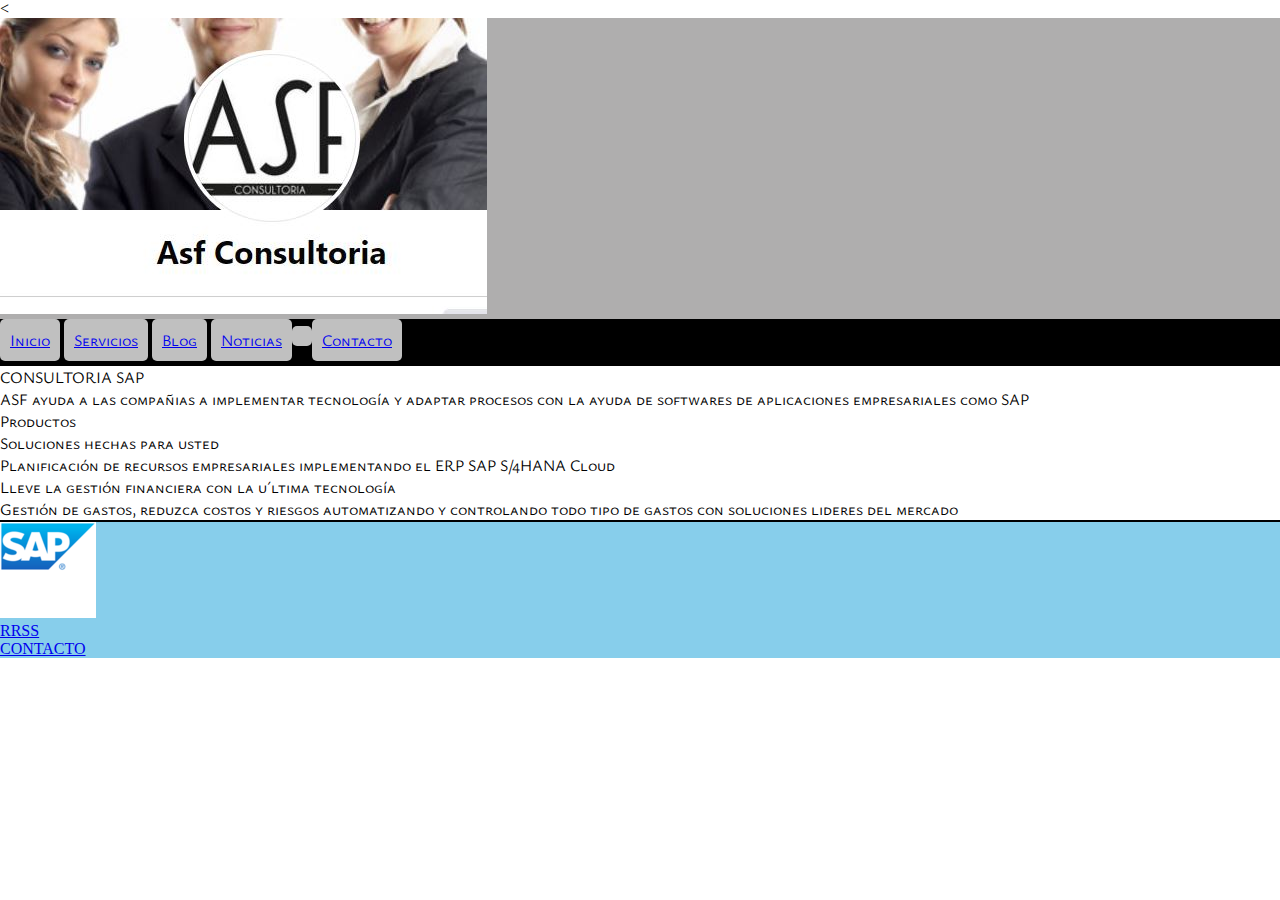
<file: index.html>
<!DOCTYPE html>
<html lang="en">
<head>
    <meta charset="UTF-8">
    <meta name="viewport" content="width=device-width, initial-scale=1.0">
    <title>ASF</title>
    <link rel="stylesheet" href="./css/estilos.css">
</head>

    
    <link rel="shortcut icon" href="./assets/image/favicon-32x32.png" type="image/x-icon">
<body>
    <<section> 
    <header>
      <div id="logo">
        <img src="./assets/image/ASF.JPG" 
              alt="Portada"
              />
        </div>   
      
        <nav> 
          <ul>
             <li><a href="./index.html">Inicio</a></li>
             <li><a href="./pages/servicios.html">Servicios</a></li>            
             <li><a href="./pages/Blog.html">Blog</a></li>
             <li><a href="./pages/noticias.html">Noticias</a><li>
             <li><a href="./pages/contacto.html">Contacto</a></li>
          </ul>
        </nav>
      
            <main>
              <section> CONSULTORIA SAP </section>
            </main>
          
        <!-- Descripcion -->
        <div>
        <P>ASF ayuda a las compañias a implementar tecnología y adaptar procesos con la ayuda de softwares de aplicaciones empresariales como SAP </P>
        

           <article> 
            <ul>Productos 
              <li> Soluciones hechas para usted</li>  
              <li> Planificación de recursos empresariales implementando el ERP SAP S/4HANA Cloud </li>
              <li> Lleve la gestión financiera con la u´ltima tecnología</li>
              <li> Gestión de gastos, reduzca costos y riesgos automatizando y controlando todo tipo de gastos con soluciones lideres del mercado </li>    
            </ul>
            </article>
        
           </section>
            </main>
           </article>    
          </section>

        
      <footer>
      <div><img src="./pages/favicon-96x96.png" alt="" /></div>
    <div><a href="#">RRSS</a></div>
    <div><a href="#">CONTACTO</a></div>
    </footer>

    </header>

</body
<!--------------------------------------------------->
</html> <!--Fin de nuestra web-->
</file>
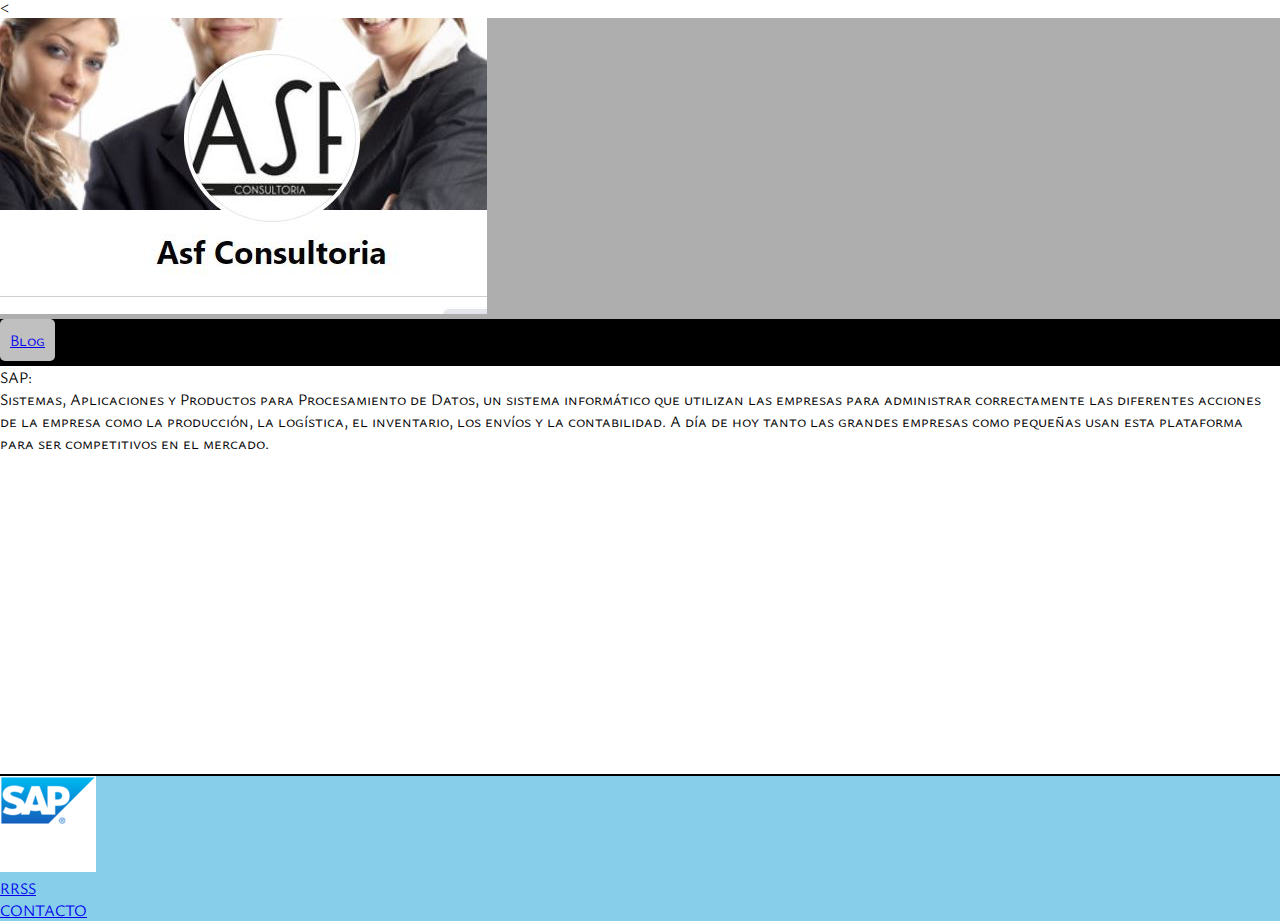
<file: pages/Blog.html>
<!DOCTYPE html>
<html lang="en">
<head>
    <meta charset="UTF-8">
    <meta name="viewport" content="width=device-width, initial-scale=1.0">
    <title>BLOG</title>
    <link rel="stylesheet" href="../css/estilos.css">
    
</head>
<body>
    
    <link rel="shortcut icon" href="../assets/image/favicon-32x32.png" type="image/x-icon">
    
<body>
    <<section> 
    <header>
      <div id="logo">
        <img src="../assets/image/ASF.JPG" 
              alt="Portada"
              />
        </div>   
      
        <nav> 
          <ul>
             <li><a href="../Blog.html">Blog</a></li>            
          </ul>
        </nav>
      
            <main>
              <section> SAP: </section>
            </main>
          
        <!-- Descripcion -->
        <div>
        <P>Sistemas, Aplicaciones y Productos para Procesamiento de Datos, un sistema informático que utilizan las empresas para administrar correctamente las diferentes acciones de la empresa como la producción, la logística, el inventario, los envíos y la contabilidad. A día de hoy tanto las grandes empresas como pequeñas usan esta plataforma para ser competitivos en el mercado. </P>
        </div>
        
        <div>
        <iframe id=¨video¨ width="560" height="315" src="https://www.youtube.com/embed/AGIBvZulZkA" title="YouTube video player" frameborder="0" allow="accelerometer; autoplay; clipboard-write; encrypted-media; gyroscope; picture-in-picture; web-share" allowfullscreen></iframe>
        </div>
        

        
      <footer>
    <div><img src="../pages/favicon-96x96.png" alt="" /></div>
    <div><a href="#">RRSS</a></div>
    <div><a href="#">CONTACTO</a></div>
    </footer>

    </header>

</body>
</html>
</file>
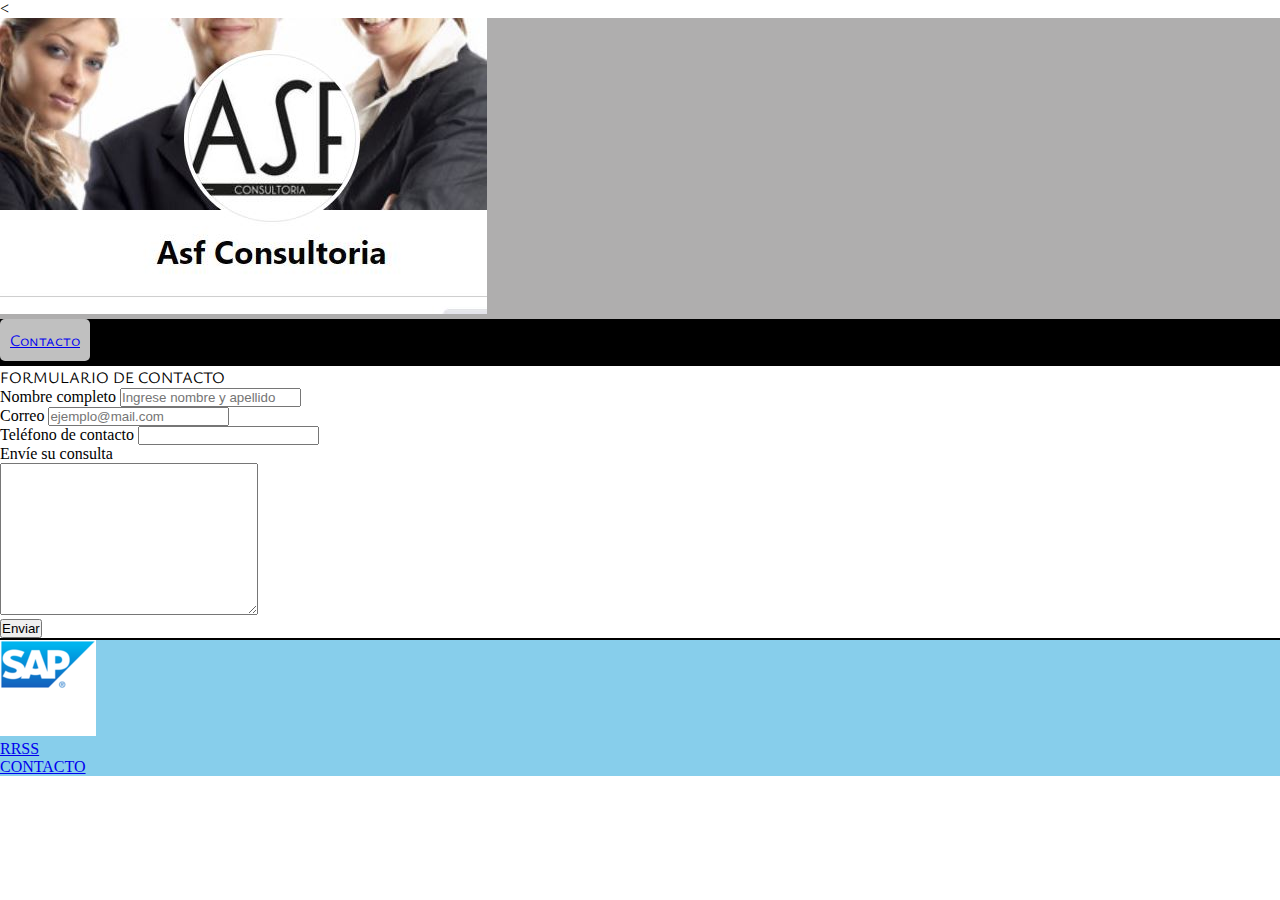
<file: pages/contacto.html>
<!DOCTYPE html>
<html lang="en">
<head>
    <meta charset="UTF-8">
    <meta name="viewport" content="width=device-width, initial-scale=1.0">
    <title>CONTACTO</title>
    <link rel="stylesheet" href="../css/estilos.css">
</head>

    
    <link rel="shortcut icon" href="../assets/image/favicon-32x32.png" type="image/x-icon">
<body>
    <<section> 
    <header>
      <div id="logo">
        <img src="../assets/image/ASF.JPG" 
              alt="Portada"
              />
        </div>     
        
        <nav> 
            <ul>
               <li><a href="../pages/contacto.html">Contacto</a></li>            
            </ul>
          </nav>


            <main>
              <section> FORMULARIO DE CONTACTO </section>
            </main>
          
        <!-- Descripcion -->
           </section>
           <form action="method"="post"></form>
           <div>
               <label for="nombre completo">Nombre completo</label>
               <input type="text" id="nombre" placeholder="Ingrese nombre y apellido"./>
               <div>
               <label for="correo electrónico">Correo</label> 
               <input type="text" id="¨correo electrónico" placeholder="ejemplo@mail.com"./>
               <div>
               <label for="teléfono de contacto"> Teléfono de contacto</label>
                <input type="text" id="teléfono de contacto" placedeholder=¨número¨./>
                <div>
                <label for="Envíe su consulta"> Envíe su consulta</label> 
                <div>
               <textarea name="" id="Consulta" cols="30" rows="10"></textarea>
                <div>
                <input type="submit" value="Enviar"./>
               </div>
               </form>
       

               
          </section>

        
      <footer>
      <div><img src="../pages/favicon-96x96.png" alt="" /></div>
    <div><a href="#">RRSS</a></div>
    <div><a href="#">CONTACTO</a></div>
    </footer>

    </header>

</body
<!--------------------------------------------------->
</html> <!--Fin de nuestra web-->
</file>
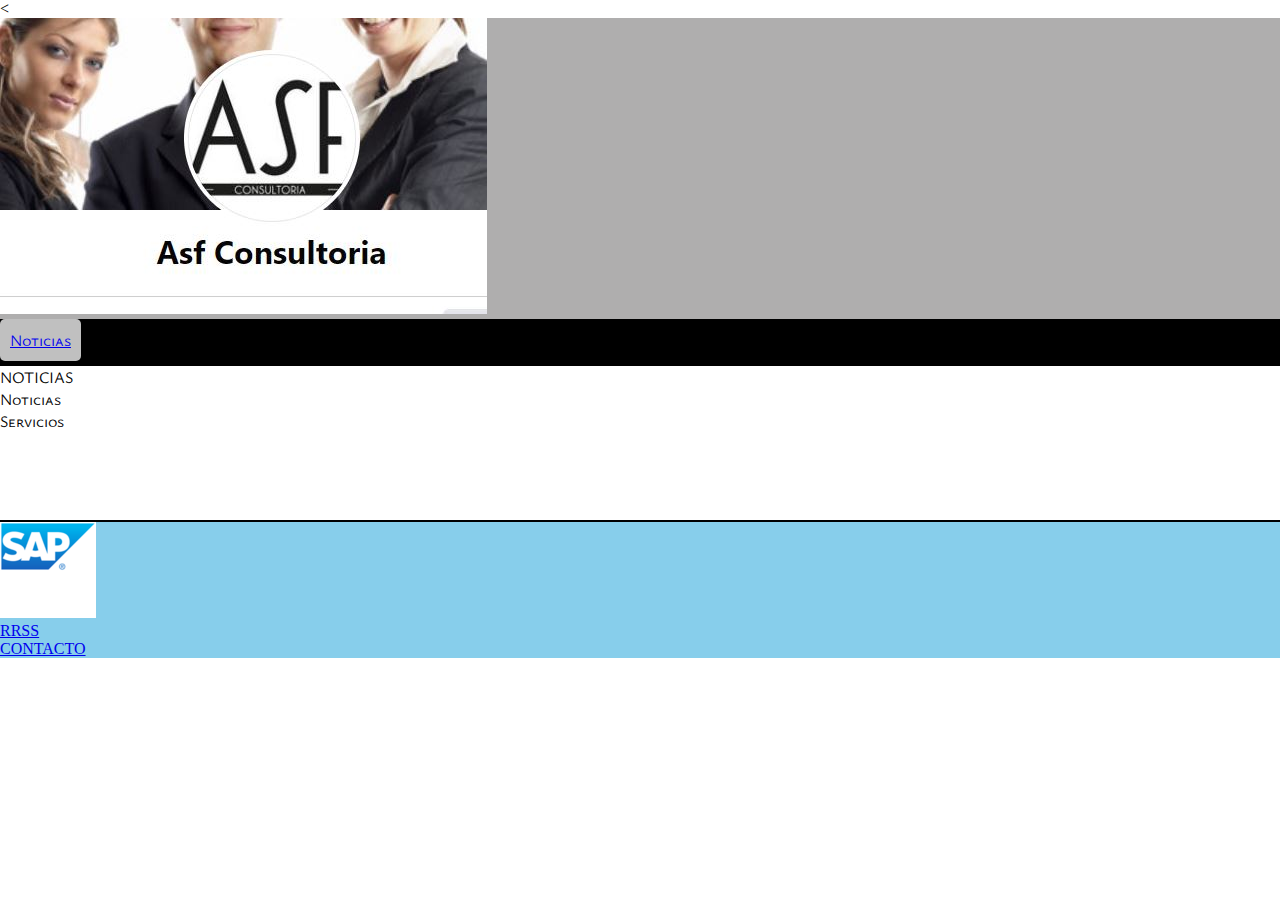
<file: pages/noticias.html>
<!DOCTYPE html>
<html lang="en">
<head>
    <meta charset="UTF-8">
    <meta name="viewport" content="width=device-width, initial-scale=1.0">
    <title>NOTICIAS</title>
    <link rel="stylesheet" href="../css/estilos.css">
</head>
<body>
    
      
    <link rel="shortcut icon" href="../assets/image/favicon-32x32.png" type="image/x-icon">
<body>
    <<section> 
    <header>
      <div id="logo">
        <img src="../assets/image/ASF.JPG" 
              alt="Portada"
              />
        </div>   
      
        <nav> 
          <ul>
             <li><a href="../pages/noticias.html">Noticias</a></li>            
          </ul>
        </nav>
      
            <main>
              <section> NOTICIAS</section>
            </main>
          
        <!-- Descripcion -->
        <div>
        <P>Noticias</P>
        

           <article> 
            <ul>Servicios 
                <li></li>  
                <li></li>
                <li></li>
                <li></li>    
            </ul>
            </article>
        
           </section>
            </main>
           </article>    
          </section>

        
      <footer>
      <div><img src="../pages/favicon-96x96.png" alt="" /></div>
    <div><a href="#">RRSS</a></div>
    <div><a href="#">CONTACTO</a></div>
    </footer>

    </header>

</body>
</html>
</file>
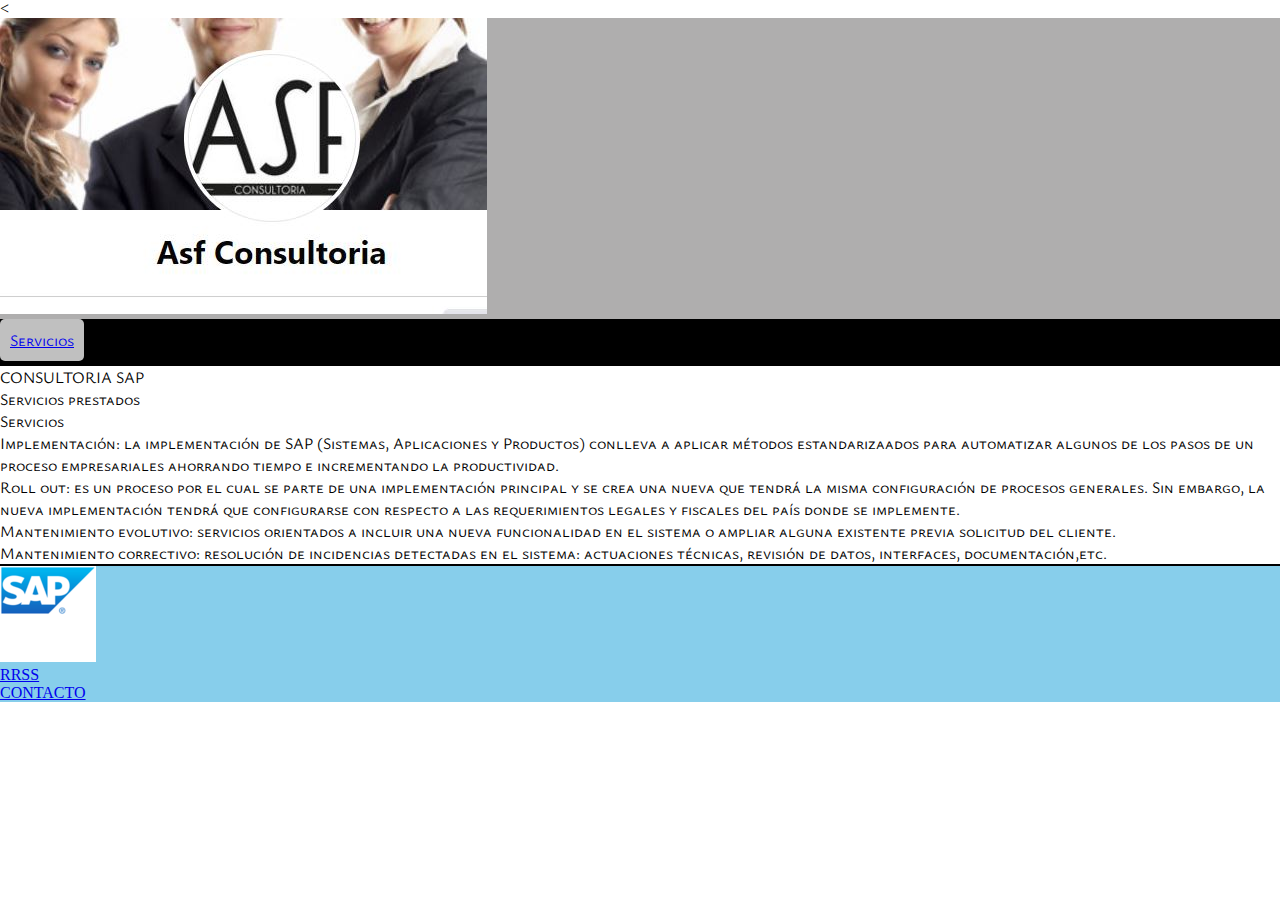
<file: pages/servicios.html>
<!DOCTYPE html>
<html lang="en">
<head>
    <meta charset="UTF-8">
    <meta name="viewport" content="width=device-width, initial-scale=1.0">
    <title>SERVICIOS</title>
    <link rel="stylesheet" href="../css/estilos.css">
</head>
<body>
    
      
    <link rel="shortcut icon" href="../assets/image/favicon-32x32.png" type="image/x-icon">
<body>
    <<section> 
    <header>
      <div id="logo">
        <img src="../assets/image/ASF.JPG" 
              alt="Portada"
              />
        </div>   
      
        <nav> 
          <ul>
             <li><a href="../pages/servicios.html">Servicios</a></li>            
          </ul>
        </nav>
      
            <main>
              <section> CONSULTORIA SAP </section>
            </main>
          
        <!-- Descripcion -->
        <div>
        <P>Servicios prestados </P>
        

           <article> 
            <ul>Servicios 
                <li>Implementación: la implementación de SAP (Sistemas, Aplicaciones y Productos) conlleva a aplicar métodos estandarizaados para automatizar algunos de los pasos de un proceso empresariales ahorrando tiempo e incrementando la productividad.</li>  
                <li>Roll out: es un proceso por el cual se parte de una implementación principal y se crea una nueva que tendrá la misma configuración de procesos generales. Sin embargo, la nueva implementación tendrá que configurarse con respecto a las requerimientos legales y fiscales del país donde se implemente.</li>
                <li>Mantenimiento evolutivo: servicios orientados a incluir una nueva funcionalidad en el sistema o ampliar alguna existente previa solicitud del cliente.</li>
                <li>Mantenimiento correctivo: resolución de incidencias detectadas en el sistema: actuaciones técnicas, revisión de datos, interfaces, documentación,etc.</li>    
            </ul>
            </article>
        
           </section>
            </main>
           </article>    
          </section>

        
      <footer>
      <div><img src="../pages/favicon-96x96.png" alt="" /></div>
    <div><a href="#">RRSS</a></div>
    <div><a href="#">CONTACTO</a></div>
    </footer>

    </header>

</body>
</html>
</file>
<file: css/estilos.css>
* {
   margin: 0;
    padding: 0;
  }

  @font-face {
    font-family: "Ysabeau"; 
    src: url("../assets/image/fonts/YsabeauSC-VariableFont_wght.ttf");
  }    


  header {  
    font-size: 1rem;    
    background-color: );
    height: ;
    position: sticky;
    font-family: "Ysabeau"; 
  }

  #logo {
    font-size: 1rem;    
    display: inline-block;    
    background-color: rgb(175, 174, 174);
    width: 100%;
    height: 0%;
  }

  header nav {
    font-size: 1rem;
    display: inline-block;
    background-color: black;
    width: 100%;
  }


  header nav ul li { 
    display: inline-block;  
    list-style-type: none ;
    background-color:silver ;
    border-radius: 5px;
    padding: 10px;
    }

  p {
    font-family: "Ysabeau"; 
    font-style: normal ;
    font-size: "1rem";
  } 

  main {
    font-family: "Ysabeau";  
    font-size: "1rem";
    background-color:white; 
    width:100%;  
    height:0%;
    grid-area: main;
    border-top: 5px solid black;
    }

  #section {
    font-family: "Ysabeau";
    font-size: "1rem";  
    background-color: lightgoldenrodyellow;  
    display: inline-block;
    width: 0%;
    }
  
  footer {
    width: 100%;
    height: 0%;
    background-color: skyblue; 
    display: inline-block;
    grid-area: footer;
    border-top: 2px solid black;
  }
  
  /* DESKTOP FIRST */

  // XX- Large devices (tablets, 1400px and up)
  @media (min-width: 1400px) { 
 }

  /*// X- Large devices (tablets, 1200px and up)*/
  @media (max-width: 1200px) { 
 }

 /*// Large devices (tablets, 992px and up) */
 @media (max-width: 992px) {     
 }

 /*// Medium devices (tablets, 768px and up) */
 @media (max-width: 768px) {      
 }

  /*// Small devices (landscape phones, 576px and up) */
  @media (max-width: 576px) { 
 }

  /*// Small devices (landscape phones, 320px and up) */
  @media (max-width: 320px) { 
 }

 /* MOBILE FIRST */

 /*// Small devices (landscape phones, 320px and up) */
 @media (max-width: 320px) { 
 }
  
 /*// Small devices (landscape phones, 576px and up) */
 @media (max-width: 576px) { 
  }

 /*// Medium devices (tablets, 768px and up) */
 @media (min-width: 768px) {      
 }

 /*// Large devices (tablets, 992px and up) */
 @media (min-width: 992px) {     
  }

 /*// X- Large devices (tablets, 1200px and up)*/
 @media (min-width: 1200px) { 
  }

 /* // XX- Large devices (tablets, 1400px and up)*/
 @media (min-width: 1400px) { 
 }
</file>
